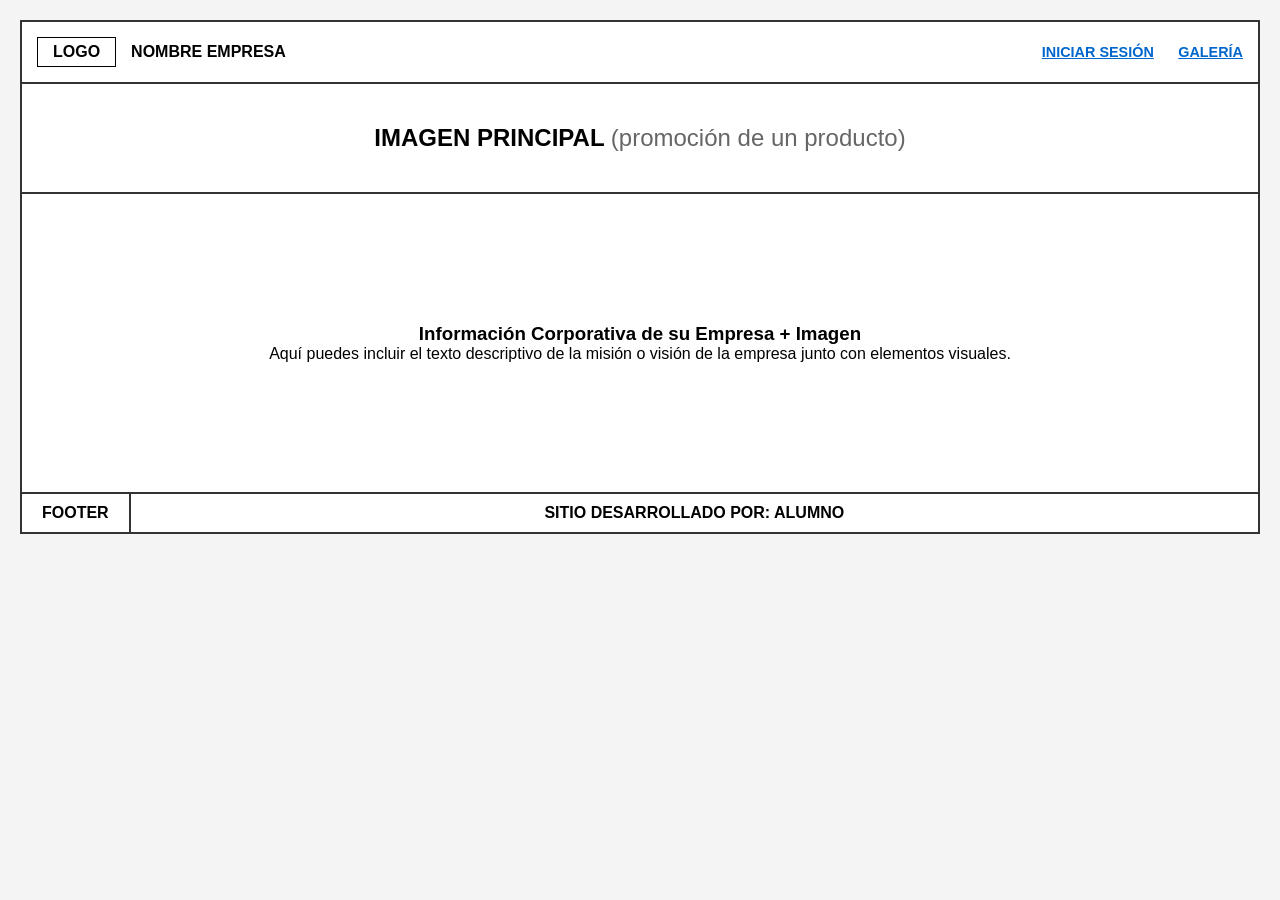
<file: index.html>
<!DOCTYPE html>
<html lang="es">
<head>
    <meta charset="UTF-8">
    <meta name="viewport" content="width=device-width, initial-scale=1.0">
    <title>Nombre de la Empresa - Index</title>
    <link rel="stylesheet" href="style.css">
</head>
<body>

    <header class="navbar">
        <div class="logo-section">
            <div class="logo-box">LOGO</div>
            <span class="company-name">NOMBRE EMPRESA</span>
        </div>
        <nav class="nav-links">
            <a href="#">INICIAR SESIÓN</a>
            <a href="#">GALERÍA</a>
        </nav>
    </header>

    <section class="hero-banner">
        <h2>IMAGEN PRINCIPAL <span>(promoción de un producto)</span></h2>
    </section>

    <main class="corporate-info">
        <div class="content-wrapper">
            <h3>Información Corporativa de su Empresa + Imagen</h3>
            <p>Aquí puedes incluir el texto descriptivo de la misión o visión de la empresa junto con elementos visuales.</p>
        </div>
    </main>

    <footer class="footer">
        <div class="footer-label">FOOTER</div>
        <div class="footer-credit">SITIO DESARROLLADO POR: ALUMNO</div>
    </footer>

</body>
</html>
</file>
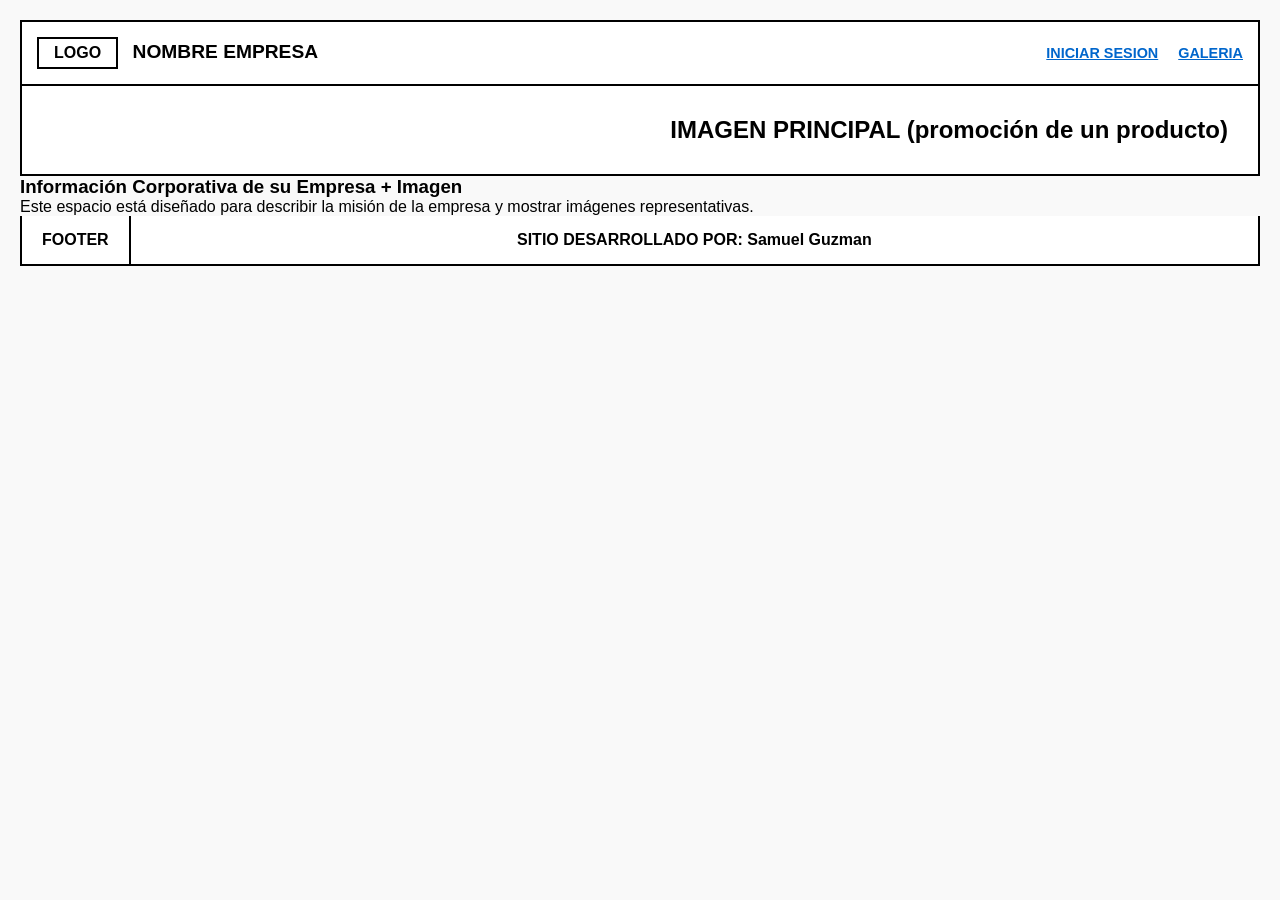
<file: Evaluacion/index.html>
<!DOCTYPE html>
<html lang="es">
<head>
    <meta charset="UTF-8">
    <meta name="viewport" content="width=device-width, initial-scale=1.0">
    <title>Página de Inicio - Nombre Empresa</title>
    <link rel="stylesheet" href="style.css">
</head>
<body>

    <header class="navbar">
        <div class="logo-section">
            <div class="logo-box">LOGO</div>
            <span class="company-name">NOMBRE EMPRESA</span>
        </div>
        
        <nav class="main-nav">
            <ul class="nav-list">
                <li class="nav-item"><a href="login.html">INICIAR SESION</a></li>
                <li class="nav-item"><a href="#">GALERIA</a></li>
            </ul>
        </nav>
    </header>

    <section class="hero-banner">
        <h2>IMAGEN PRINCIPAL <span>(promoción de un producto)</span></h2>
    </section>

    <main class="corporate-info">
        <div class="content-wrapper">
            <h3>Información Corporativa de su Empresa + Imagen</h3>
            <p>Este espacio está diseñado para describir la misión de la empresa y mostrar imágenes representativas.</p>
        </div>
    </main>

    <footer class="footer">
        <div class="footer-label">FOOTER</div>
        <div class="footer-credit">SITIO DESARROLLADO POR: Samuel Guzman</div>
    </footer>

</body>
</html>
</file>
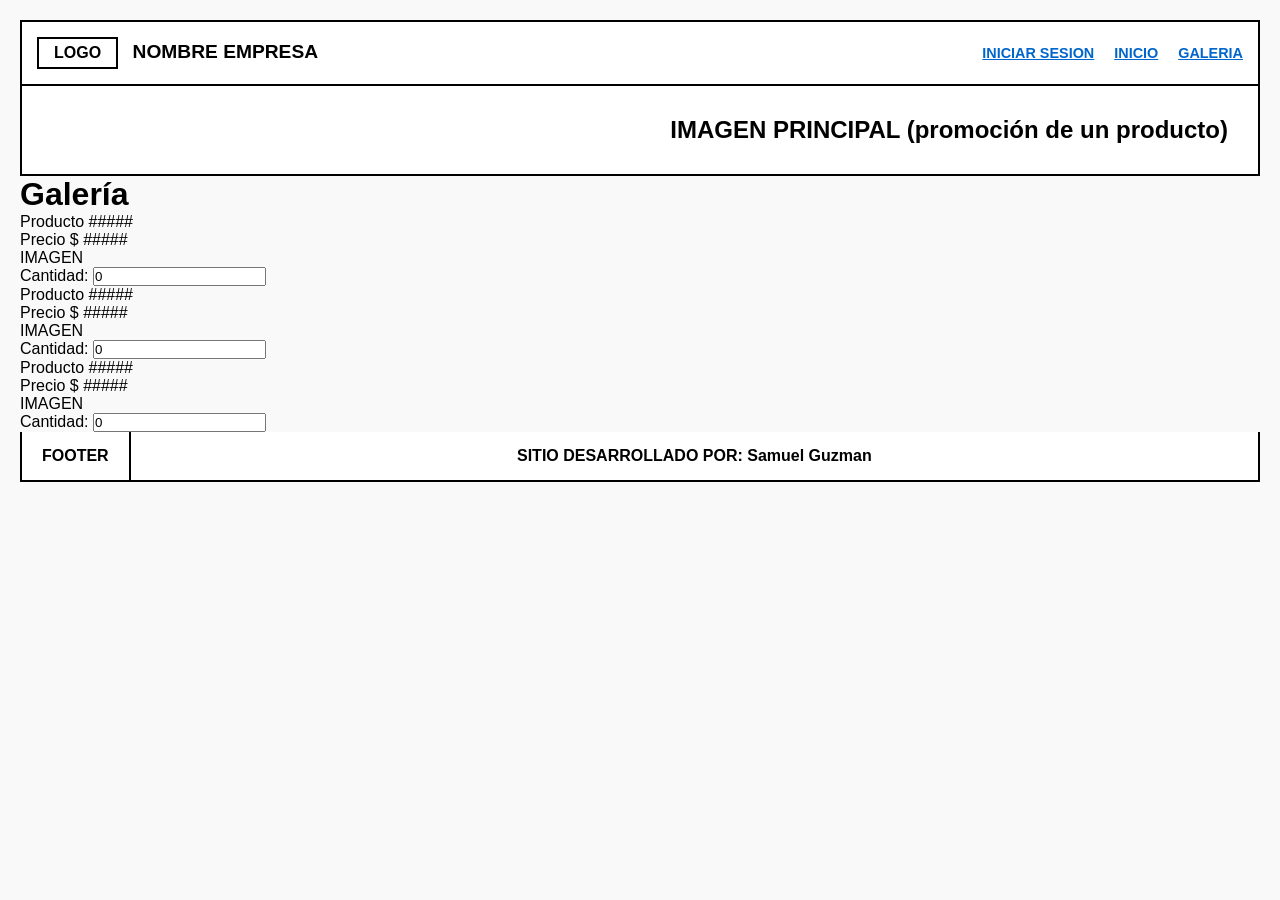
<file: Evaluacion/galeria.html>
<!DOCTYPE html>
<html lang="es">
<head>
    <meta charset="UTF-8">
    <meta name="viewport" content="width=device-width, initial-scale=1.0">
    <title>Galería - Nombre Empresa</title>
    <link rel="stylesheet" href="style.css">
</head>
<body>

    <header class="navbar">
        <div class="logo-section">
            <div class="logo-box">LOGO</div>
            <span class="company-name">NOMBRE EMPRESA</span>
        </div>
        
        <nav class="main-nav">
            <ul class="nav-list">
                <li class="nav-item"><a href="login.html">INICIAR SESION</a></li>
                <li class="nav-item"><a href="index.html">INICIO</a></li>
                <li class="nav-item"><a href="galeria.html">GALERIA</a></li>
            </ul>
        </nav>
    </header>

    <section class="hero-banner">
        <h2>IMAGEN PRINCIPAL <span>(promoción de un producto)</span></h2>
    </section>

    <main class="gallery-main-container">
        <h1 class="gallery-title">Galería</h1>
        
        <div class="products-grid">
            
            <article class="product-card">
                <p class="product-name">Producto #####</p>
                <p class="product-price">Precio $ #####</p>
                <div class="product-image-placeholder">IMAGEN</div>
                <div class="product-quantity">
                    <label>Cantidad:</label>
                    <input type="number" min="0" value="0">
                </div>
            </article>

            <article class="product-card">
                <p class="product-name">Producto #####</p>
                <p class="product-price">Precio $ #####</p>
                <div class="product-image-placeholder">IMAGEN</div>
                <div class="product-quantity">
                    <label>Cantidad:</label>
                    <input type="number" min="0" value="0">
                </div>
            </article>

            <article class="product-card">
                <p class="product-name">Producto #####</p>
                <p class="product-price">Precio $ #####</p>
                <div class="product-image-placeholder">IMAGEN</div>
                <div class="product-quantity">
                    <label>Cantidad:</label>
                    <input type="number" min="0" value="0">
                </div>
            </article>

        </div>
    </main>

    <footer class="footer">
        <div class="footer-label">FOOTER</div>
        <div class="footer-credit">SITIO DESARROLLADO POR: Samuel Guzman</div>
    </footer>

</body>
</html>
</file>
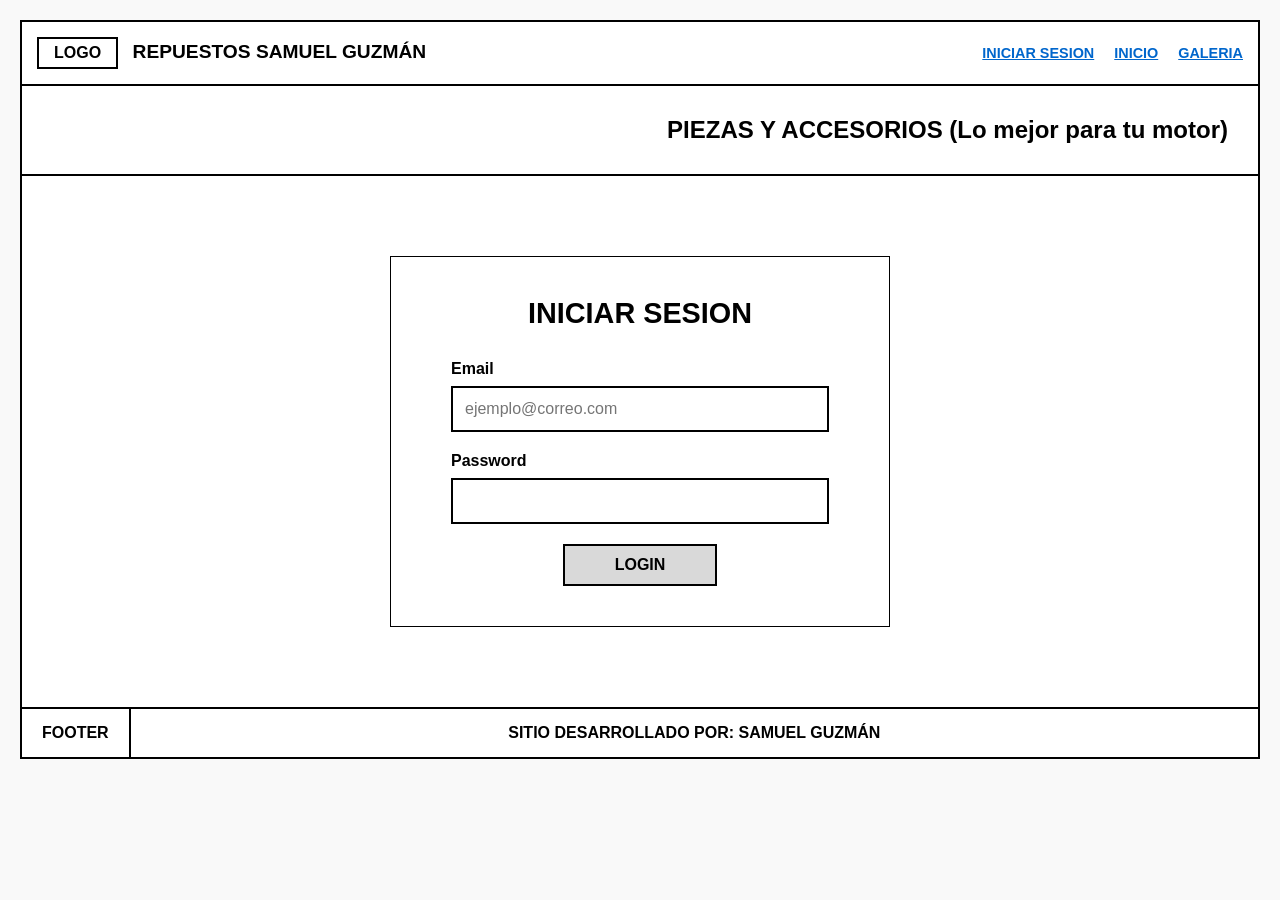
<file: Evaluacion/login.html>
<!DOCTYPE html>
<html lang="es">
<head>
    <meta charset="UTF-8">
    <meta name="viewport" content="width=device-width, initial-scale=1.0">
    <title>Login - Repuestos Samuel Guzmán</title>
    <link rel="stylesheet" href="style.css">
</head>
<body>

    <header class="navbar">
        <div class="logo-section">
            <div class="logo-box">LOGO</div>
            <span class="company-name">REPUESTOS SAMUEL GUZMÁN</span>
        </div>
        
        <nav class="main-nav">
            <ul class="nav-list">
                <li class="nav-item"><a href="login.html">INICIAR SESION</a></li>
                <li class="nav-item"><a href="index.html">INICIO</a></li>
                <li class="nav-item"><a href="galeria.html">GALERIA</a></li>
            </ul>
        </nav>
    </header>

    <section class="hero-banner">
        <h2>PIEZAS Y ACCESORIOS <span>(Lo mejor para tu motor)</span></h2>
    </section>

    <main class="login-main-container">
        <div class="login-card">
            <h3>INICIAR SESION</h3>
            
            <form class="login-form">
                <div class="form-group">
                    <label for="email">Email</label>
                    <input type="email" id="email" name="email" placeholder="ejemplo@correo.com" required>
                </div>

                <div class="form-group">
                    <label for="password">Password</label>
                    <input type="password" id="password" name="password" required>
                </div>

                <div class="button-container">
                    <button type="submit" class="btn-submit">LOGIN</button>
                </div>
            </form>
        </div>
    </main>

    <footer class="footer">
        <div class="footer-label">FOOTER</div>
        <div class="footer-credit">SITIO DESARROLLADO POR: SAMUEL GUZMÁN</div>
    </footer>

</body>
</html>
</file>
<file: style.css>
* {
    box-sizing: border-box;
    margin: 0;
    padding: 0;
    font-family: Arial, sans-serif;
}

body {
    padding: 20px;
    background-color: #f4f4f4;
}

/* Estilos del Header */
.navbar {
    display: flex;
    justify-content: space-between;
    align-items: center;
    border: 2px solid #333;
    padding: 15px;
    background-color: #fff;
}

.logo-section {
    display: flex;
    align-items: center;
    gap: 15px;
}

.logo-box {
    border: 1px solid #000;
    padding: 5px 15px;
    font-weight: bold;
}

.company-name {
    font-weight: bold;
    text-transform: uppercase;
}

.nav-links a {
    margin-left: 20px;
    text-decoration: underline;
    color: #0066cc;
    font-size: 0.9rem;
    font-weight: bold;
}

/* Banner de Producto */
.hero-banner {
    border: 2px solid #333;
    border-top: none; /* Evita doble borde con el header */
    padding: 40px;
    text-align: center;
    background-color: #fff;
}

.hero-banner span {
    font-weight: normal;
    color: #666;
}

/* Contenido Principal */
.corporate-info {
    border: 2px solid #333;
    border-top: none;
    min-height: 300px; /* Espacio para que se vea amplio como el diseño */
    display: flex;
    justify-content: center;
    align-items: center;
    background-color: #fff;
    padding: 20px;
    text-align: center;
}

/* Footer */
.footer {
    display: flex;
    border: 2px solid #333;
    border-top: none;
    background-color: #fff;
}

.footer-label {
    border-right: 2px solid #333;
    padding: 10px 20px;
    font-weight: bold;
}

.footer-credit {
    flex-grow: 1;
    text-align: center;
    padding: 10px;
    font-weight: bold;
    text-transform: uppercase;
}
</file>
<file: Evaluacion/style.css>
/* RESET Y ESTILOS BASE */
* {
    box-sizing: border-box;
    margin: 0;
    padding: 0;
    font-family: 'Segoe UI', Arial, sans-serif;
}

body {
    padding: 20px;
    background-color: #f9f9f9;
}

/* NAVBAR */
.navbar {
    display: flex;
    justify-content: space-between;
    align-items: center;
    border: 2px solid #000;
    padding: 15px;
    background-color: #fff;
}

.logo-box {
    border: 2px solid #000;
    padding: 5px 15px;
    font-weight: bold;
    display: inline-block;
}

.company-name {
    font-weight: 800;
    margin-left: 10px;
    font-size: 1.2rem;
}

.nav-list {
    list-style: none;
    display: flex;
    gap: 20px;
}

.nav-item a {
    text-decoration: underline;
    color: #0066cc;
    font-weight: bold;
    font-size: 0.9rem;
}

/* BANNER */
.hero-banner {
    border: 2px solid #000;
    border-top: none;
    padding: 30px;
    text-align: right; /* Alineado a la derecha como el esquema */
    background-color: #fff;
}

/* CONTENEDOR LOGIN (CENTRADOR) */
.login-main-container {
    border: 2px solid #000;
    border-top: none;
    padding: 80px 20px;
    display: flex;
    justify-content: center;
    align-items: center;
    background-color: #fff;
}

.login-card {
    border: 1px solid #000;
    padding: 40px 60px;
    width: 100%;
    max-width: 500px;
}

.login-card h3 {
    text-align: center;
    margin-bottom: 30px;
    font-size: 1.8rem;
    font-weight: bold;
}

/* FORMULARIO */
.form-group {
    margin-bottom: 20px;
}

.form-group label {
    display: block;
    margin-bottom: 8px;
    font-weight: bold;
}

.form-group input {
    width: 100%;
    padding: 12px;
    border: 2px solid #000;
    font-size: 1rem;
}

/* BOTÓN CENTRADO */
.button-container {
    display: flex;
    justify-content: center;
    margin-top: 10px;
}

.btn-submit {
    background-color: #d9d9d9; /* Gris como en tu imagen */
    border: 2px solid #000;
    padding: 10px 50px;
    font-weight: bold;
    font-size: 1rem;
    cursor: pointer;
    transition: background 0.3s;
}

.btn-submit:hover {
    background-color: #bcbcbc;
}

/* FOOTER */
.footer {
    display: flex;
    border: 2px solid #000;
    border-top: none;
    background-color: #fff;
}

.footer-label {
    border-right: 2px solid #000;
    padding: 15px 20px;
    font-weight: bold;
}

.footer-credit {
    flex-grow: 1;
    text-align: center;
    padding: 15px;
    font-weight: bold;
}
</file>
